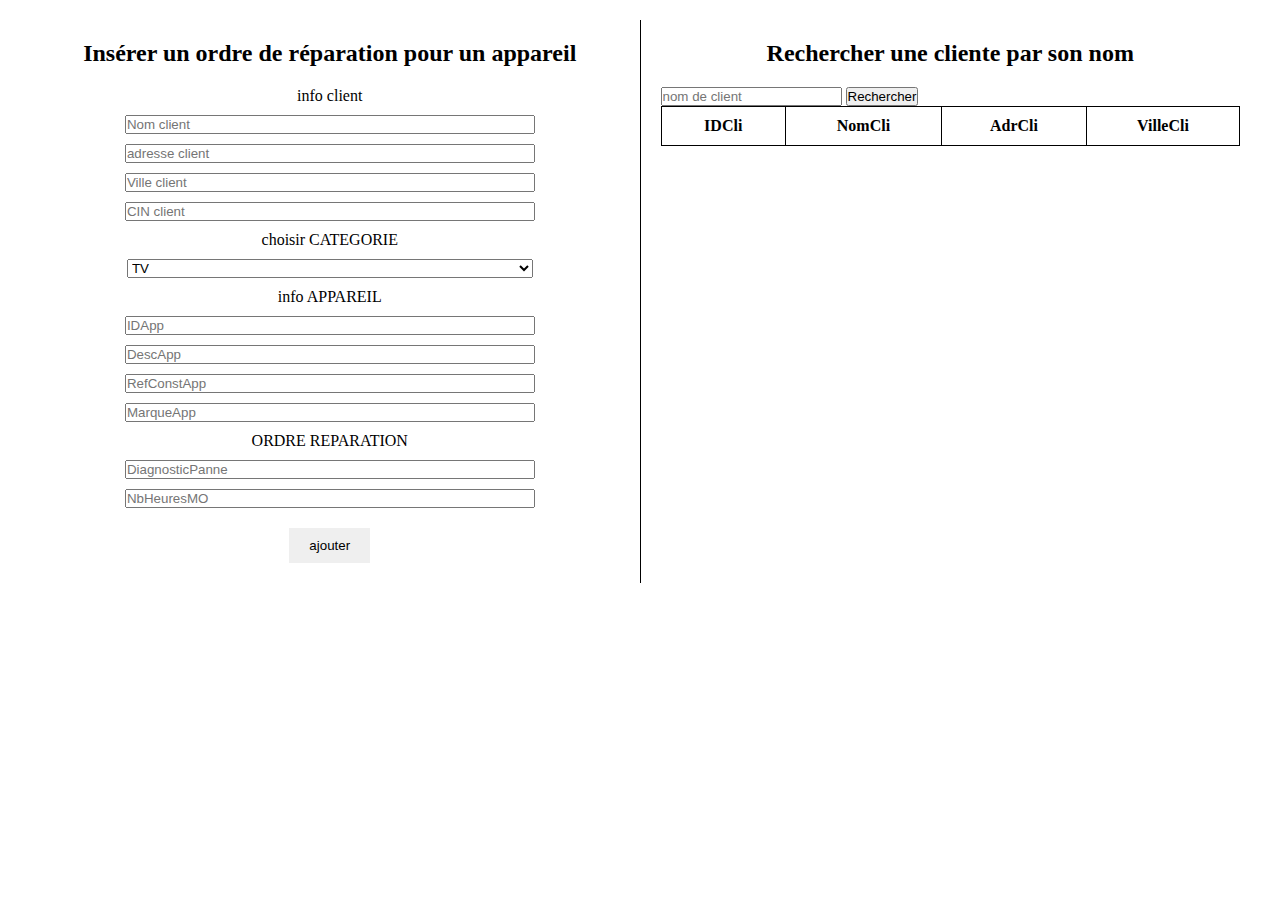
<file: client.html>
<!DOCTYPE html>
<html lang="en">

<head>
    <meta charset="UTF-8">
    <meta name="viewport" content="width=device-width, initial-scale=1.0">
    <title>TP1</title>
    <link rel="stylesheet" href="css/main.css">
    <script defer src="/client.js"></script>
</head>

<body>

    
    <main>
        <section class="formSection">
            <h2>Insérer un ordre de réparation pour un appareil</h2>
            <div>
                <div class="inputs">
                    <label for="client">info client </label>

                    <input id="NomCli" type="text" placeholder="Nom client ">
                    <input id="AdrCli" type="text"  placeholder="adresse client ">
                    <input id="VilleCli" type="text" placeholder="Ville client">
                    <input id="CIN" type="text" placeholder="CIN client">
                    <label for="IDCat">choisir CATEGORIE</label>
                    <select id="IDCat" >
                        <option value="TV">TV</option>
                        <option value="PHONE">PHONE</option>
                        <option value="PC">PC</option>
                    </select>
                    <label for="APPAREIL">info APPAREIL </label>
                    <input id="IDApp" type="text" placeholder="IDApp">
                    <input id="DescApp" type="text" placeholder="DescApp">
                    <input id="RefConstApp" type="text"  placeholder="RefConstApp">
                    <input id="MarqueApp" type="text" placeholder="MarqueApp">
                    <label for="APPAREIL">ORDRE REPARATION</label>
                    <input id="DiagnosticPanne" type="text" placeholder="DiagnosticPanne">
                    <input id="NbHeuresMO" type="text"  placeholder="NbHeuresMO">
                    

                </div>
                <div class="btns">
                    
                    
                    <button id="ajouterBtn">ajouter</button>
                    
                </div>
            </div>
        </section>
        <section class="listSection">
            <h2>Rechercher une cliente par son nom</h2>
            <table>
                <div class="btns" id="divbtn">
                    <input id="NomCliInput" type="text" placeholder="nom de client ">
                    <button id="rechercher"> Rechercher</button>
                    <span id="spanMoyen"></span>
                </div>
                <thead>
                    <tr>
                        <th>IDCli</th>
                        <th>NomCli</th>
                        <th>AdrCli</th>
                        <th>VilleCli</th>
                    </tr>
                    
                </thead>
                <tbody id="tbody">

                </tbody>
                
            </table>
            
            
        </section>
    </main>
</body>

</html>
</file>
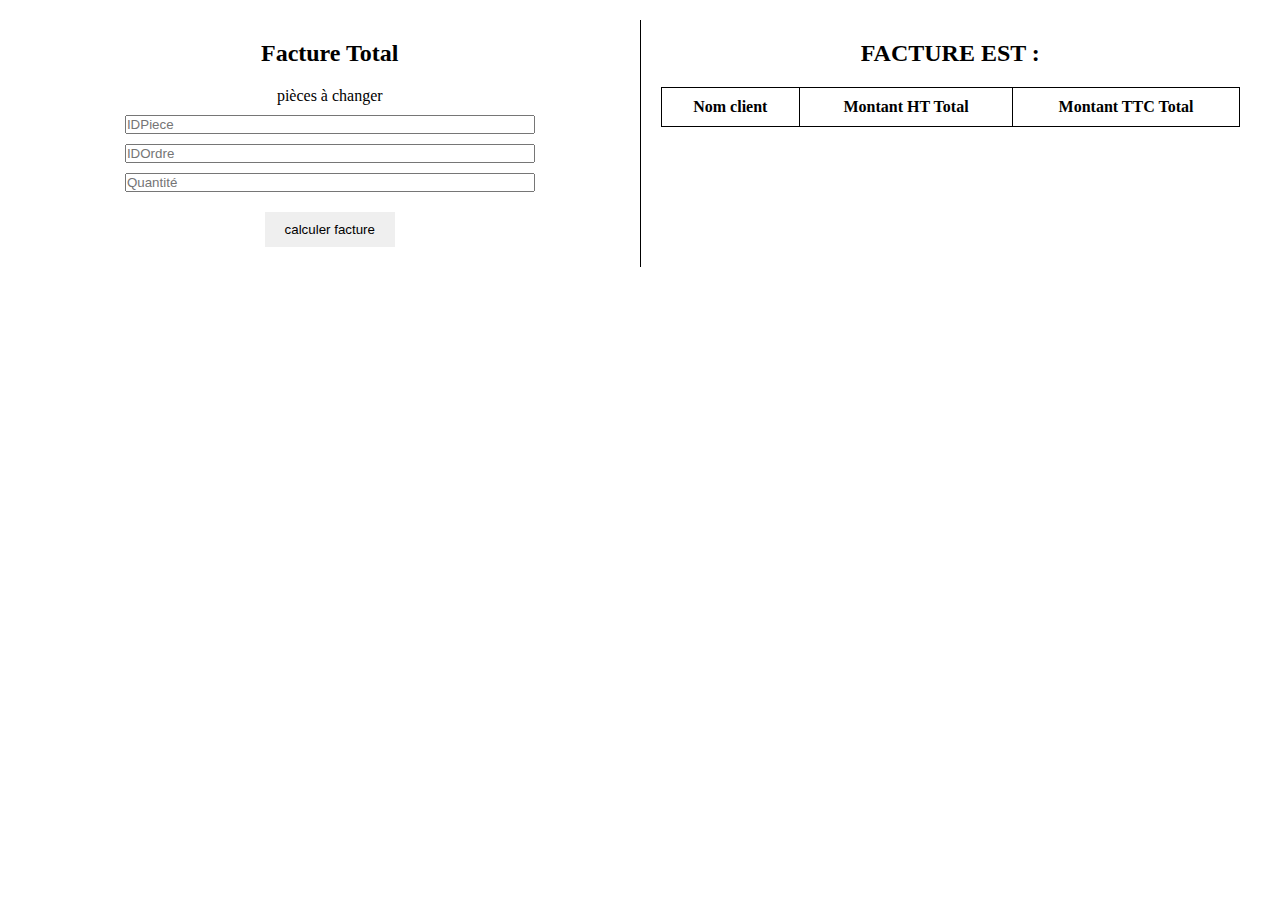
<file: facture.html>
<!DOCTYPE html>
<html lang="en">

<head>
    <meta charset="UTF-8">
    <meta name="viewport" content="width=device-width, initial-scale=1.0">
    <title>TP1</title>
    <link rel="stylesheet" href="css/main.css">
    <script defer src="/facture.js"></script>
</head>

<body>

    
    <main>
        <section class="formSection">
            <h2>Facture Total</h2>
            <div>
                <div class="inputs">
                    <label for="client">pièces à changer</label>
                    <input id="IDPiece" type="text" placeholder="IDPiece">
                    <input id="IDOrdre" type="text"  placeholder="IDOrdre">
                    <input id="Quantite" type="text" placeholder="Quantité">
                    </div>
                <div class="btns">
                    
                    
                    <button id="ajouterBtn">calculer facture</button>
                    
                </div>
            </div>
        </section>
        <section class="listSection">
            <h2>FACTURE EST :</h2>
            <table>
                
                <thead>
                    <tr>
                        <th>Nom client</th>
                        <th>Montant HT Total</th>
                        <th>Montant TTC Total</th>
                        
                    </tr>
                    
                </thead>
                <tbody id="tbody">

                </tbody>
                
            </table>
            
            
        </section>
       
    </main>
</body>

</html>
</file>
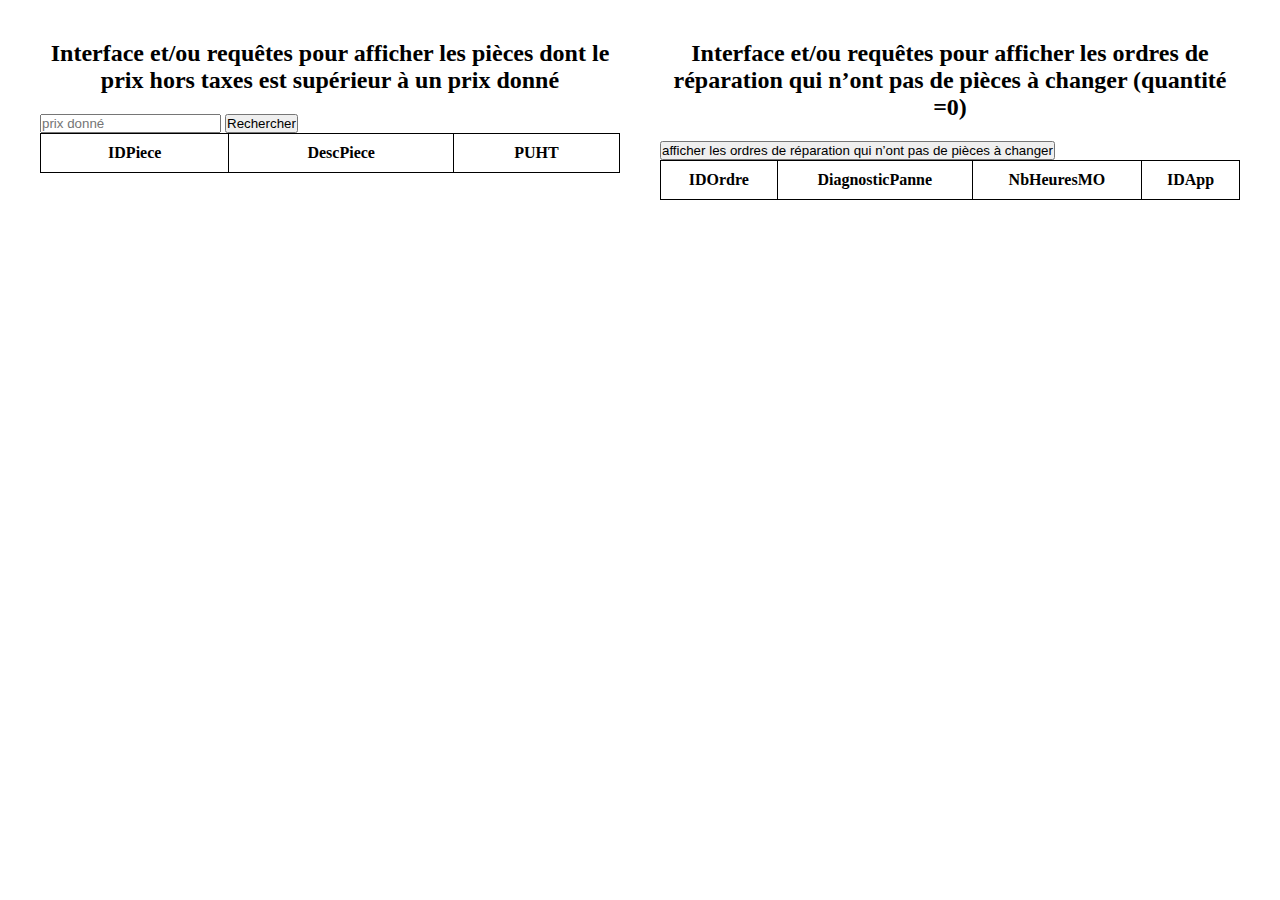
<file: Q5&Q6.html>
<!DOCTYPE html>
<html lang="en">

<head>
    <meta charset="UTF-8">
    <meta name="viewport" content="width=device-width, initial-scale=1.0">
    <title>TP1</title>
    <link rel="stylesheet" href="css/main.css">
    <script defer src="/Q5&Q6.js"></script>
</head>

<body>

    
    <main>
        <section class="listSection">
            <h2>Interface et/ou requêtes pour afficher les pièces dont le prix hors taxes est 
                supérieur à un prix donné</h2>
            <table>
                <div class="btns" id="divbtn">
                    <input id="prix" type="text" placeholder="prix donné">
                    <button id="Prechercher"> Rechercher</button>
                </div>
                <thead>
                    <tr>
                        <th>IDPiece</th>
                        <th>DescPiece</th>
                        <th>PUHT</th>
                        
                    </tr>
                    
                </thead>
                <tbody id="Ptbody">

                </tbody>
                
            </table>
            
            
        </section>
        
        <section class="listSection">
            <h2>Interface et/ou requêtes pour afficher les ordres de réparation qui n’ont pas de 
                pièces à changer (quantité =0)</h2>
            <table>
                <div class="btns" id="divbtn">
                    <button id="Orechercher">afficher les ordres de réparation qui n’ont pas de 
                        pièces à changer</button>
                    
                </div>
                <thead>
                    <tr>
                        <th>IDOrdre</th>
                        <th>DiagnosticPanne</th>
                        <th>NbHeuresMO</th>
                        <th>IDApp</th>
                    </tr>
                </thead>
                <tbody id="Otbody">

                </tbody>
                
            </table>
            
            
        </section>
    </main>
</body>

</html>
</file>
<file: css/main.css>
*{
    padding: 0;
    margin: 0;
}
header{
    background: black;
    padding: 20px;
}
header h1{
    color: white;
    text-align: center;
}
main{
    display: flex;
    padding: 20px;
}
main section{
    flex: 1;
    display: flex;
    flex-direction: column;
    padding: 20px;
}
main .formSection{
    border-right: 1px solid black;

}
main .formSection h2, main .listSection h2{
    text-align: center;
    margin-bottom: 20px ;
}
main .formSection .inputs{
    display: flex;
    flex-direction: column;
    gap: 10px;
    align-items: center;
    margin-bottom: 20px;
}
main .formSection .inputs input{
    width: 70%;
}
main .formSection .btns{
   display: flex;
   justify-content: space-around;
}
main .formSection .btns button{
    border: 0px;
    padding: 10px 20px;
 }
main table{
    border-collapse: collapse;
 }
 main table th, main table td{
    border: 1px solid black;
    padding: 10px;
 }

 #updateBtn {
    border: 0px;
    padding: 2.5px 20px;
    margin-bottom: 5px;
}
#IDCat{
    width: 70%;
}
</file>
